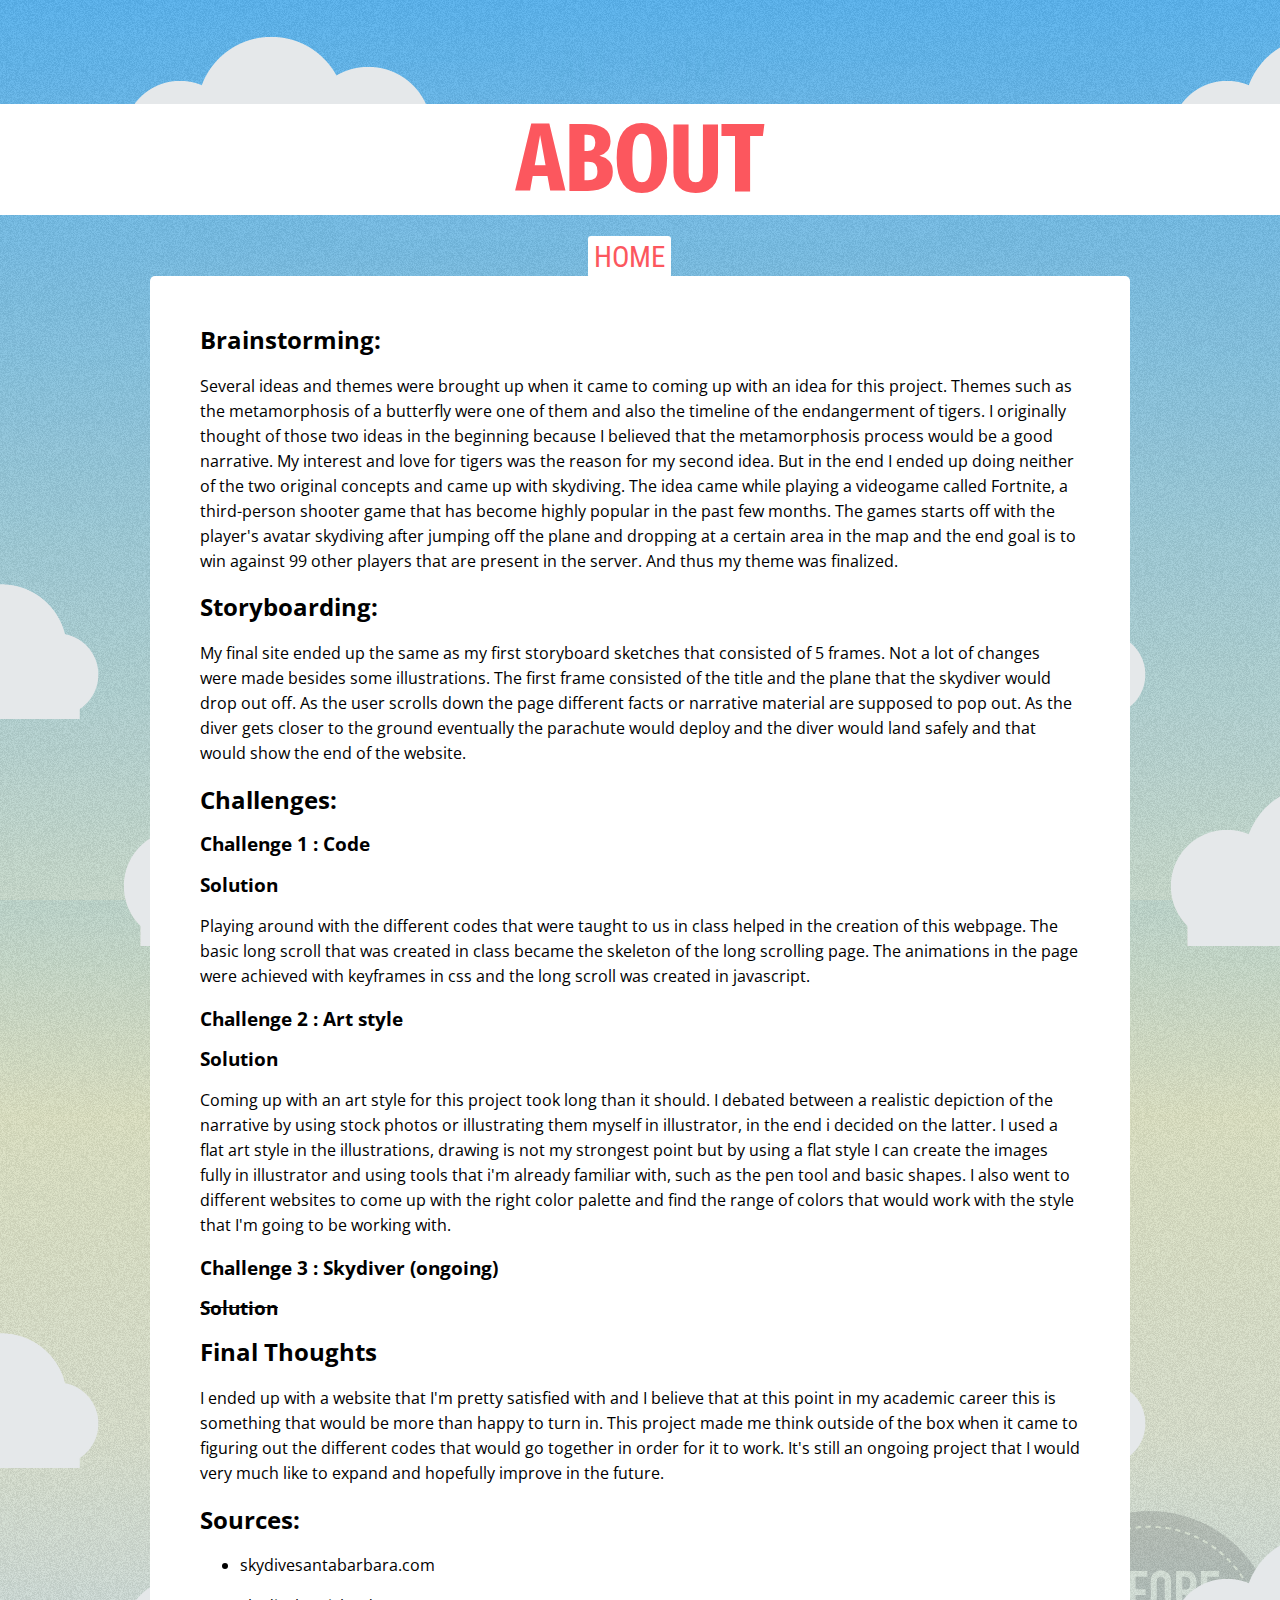
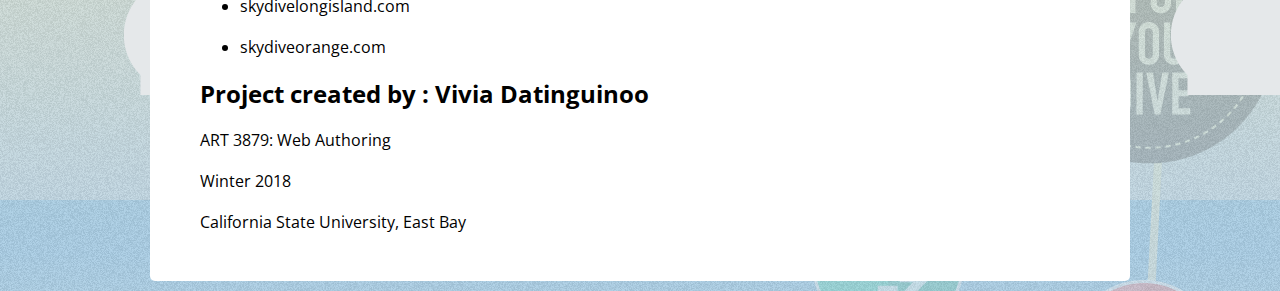
<file: about.html>
<html>
<head>
  <meta charset="UTF-8">
  <meta name="description" content="Long scrolling page about skydiving">
  <meta name="keywords" content="HTML,CSS,longscroll,skydive">
  <meta name="author" content="Vivia Datinguinoo">
  <meta name="viewport" content="width=device-width, initial-scale=1.0">
  <meta http-equiv="X-UA-Compatible" content="ie=edge">
  <title>Skydiving</title>
  <link rel="stylesheet" href="normalize.css">
  <link rel="stylesheet" href="css/main.css">
  <link rel="shortcut icon" href="img/favicon.ico" type="image/x-icon">
  <link rel="icon" href="img/favicon.ico" type="image/x-icon">
</head>
<body>
<div id="aboutstyles">
<div class="abouttitle">
  <h1>ABOUT</h1>
</div>
<div class="abouthome">
  <a href="index.html">HOME</a>
</div>
<div class="aboutbody">
  <h2>Brainstorming:</h2>
  <p>Several ideas and themes were brought up when it came to coming up with an idea for this project.
    Themes such as the metamorphosis of a butterfly were one of them and also the timeline of the endangerment of
    tigers. I originally thought of those two ideas in the beginning because I believed that the metamorphosis process
    would be a good narrative. My interest and love for tigers was the reason for my second idea. But in the end I
    ended up doing neither of the two original concepts and came up with skydiving. The idea came while playing a videogame
    called Fortnite, a third-person shooter game that has become highly popular in the past few months. The games starts off
    with the player's avatar skydiving after jumping off the plane and dropping at a certain area in the map and the end goal
    is to win against 99 other players that are present in the server. And thus my theme was finalized.
  </p>

  <h2>Storyboarding:</h2>
  <p>My final site ended up the same as my first storyboard sketches that consisted of 5 frames. Not a lot of changes
     were made besides some illustrations. The first frame consisted of the title and the plane that the skydiver would
     drop out off. As the user scrolls down the page different facts or narrative material are supposed to pop out. As the
     diver gets closer to the ground eventually the parachute would deploy and the diver would land safely and that would
     show the end of the website.
   </p>
   <h2>Challenges:</h2>
   <h3>Challenge 1 : Code</h3>
    <h3>Solution</h3>
    <p>Playing around with the different codes that were taught to us in class helped in the creation of this webpage.
      The basic long scroll that was created in class became the skeleton of the long scrolling page. The animations in the
      page were achieved with keyframes in css and the long scroll was created in javascript. </p>
    <h3>Challenge 2 : Art style</h3>
    <h3>Solution</h3>
    <p>Coming up with an art style for this project took long than it should. I debated between a realistic depiction
      of the narrative by using stock photos or illustrating them myself in illustrator, in the end i decided on the latter.
      I used a flat art style in the illustrations, drawing is not my strongest point but by using a flat style I can create
      the images fully in illustrator and using tools that i'm already familiar with, such as the pen tool and basic shapes. I
      also went to different websites to come up with the right color palette and find the range of colors that would work with the
      style that I'm going to be working with. </p>
    <h3>Challenge 3 : Skydiver (ongoing)</h3>
    <h3><s>Solution</s></h3>
    <h2>Final Thoughts</h2>
    <p>I ended up with a website that I'm pretty satisfied with and I believe that at this point in my academic career this is something
      that  would be more than happy to turn in. This project made me think outside of the box when it came to figuring out the different
      codes that would go together in order for it to work. It's still an ongoing project that I would very much like to
      expand and hopefully improve in the future. </p>
    <h2>Sources:</h2>
    <ul>
      <li>
        <p>skydivesantabarbara.com</p>
      </li>
      <li>
        <p>skydivelongisland.com</p>
      </li>
      <li>
        <p>skydiveorange.com</p>
      </li>
    </ul>
    <h2>Project created by : Vivia Datinguinoo</h2>
    <p>ART 3879: Web Authoring</p>
    <p>Winter 2018</p>
    <p>California State University, East Bay</p>

  </div>
</div>


</body>
</html>
</file>
<file: css/main.css>
@import url('https://fonts.googleapis.com/css?family=Roboto+Condensed');
@import url('https://fonts.googleapis.com/css?family=Fira+Sans+Extra+Condensed:500|Open+Sans');
body {
  background: url(../img/title.png) no-repeat center 15px,
              url(../img/before.png) no-repeat right 1500px,
              url(../img/after.png) no-repeat left 2700px,
              url(../img/landing.png) repeat-x left 9905px,
              url(../img/trees.png) repeat-x left 9810px,
              url(../img/mountain.png) no-repeat 200px 9620px,
              url(../img/cloudsbg.png) repeat,
              url(../img/ufo.png) no-repeat 100px 6750px,
              url(../img/grain.png) repeat,
              linear-gradient(to bottom, rgba(94,191,255,1) 0%, rgba(250,247,205,0.86) 59%, rgba(205,232,250,0.77) 98%, rgba(205,232,250,0.77) 100%);
  /* background: #438bff; */
}
#counter {
  /* border: 1px solid red; */
  position: absolute;
  top:300px;
  left:524px;
  margin: 0;
  padding: 10px;
  width: 280px;
  height: 307px;
  line-height: 100px;
  text-align: center;
  /* background-image: url(../img/diver1.png) no-repeat center; */

}
#chute {
  /* border: 1px solid red; */
  position: absolute;
  top:100px;
  left:450px;
  margin: 0;
  padding: 10px;
  width: 280px;
  height: 307px;
  line-height: 100px;
  text-align: center;
  /* background-image: url(../img/diver1.png) no-repeat center; */

}

#stand{
  /* border: 1px solid red; */
  position: absolute;
  top:100px;
  left:525px;
  margin: 0;
  padding: 10px;
  width: 130px;
  height: 207px;
  line-height: 100px;
  text-align: center;
  /* background-image: url(../img/diver1.png) no-repeat center; */

}

#canvas {
  /* border: 1px solid blue; */
  /* background-color: #438bff; */
  position: relative;
  margin: 0 auto;
  width: 1200px;
  height: 10000px;
  padding:0;
  /* background: url(../img/landing.png) repeat-x left 9900px,url(../img/mountain.png) no-repeat 200px 9600px; */
}

/* .trees {
  position: absolute;
  z-index:1;
  top: 9720px;
  width: 100%;
  height: 107px;
  background: url(../img/trees.png) repeat-x left;
} */

.plane{
  position: absolute;
  top: 400px;
  left:400px;
  animation: flycenter 7s, flying 2s infinite;
}

@keyframes flycenter {
  from {
    left: 10px;
  }
  to {
    left: 400px;
  }
}

@keyframes flying {
  0%{
     transform: translateY(10px);
   }
   50% {
     transform: translateY(20px);
   }
   100% {
     transform: translateY(10px);
   }
}

@keyframes flying2 {
  0%{
     transform: translateY(20px);
   }
   50% {
     transform: translateY(10px);
   }
   100% {
     transform: translateY(20px);
   }
}

/* animation for parachute going down */
@keyframes paradown {
  0% {
    transform:rotate(-2deg);
  }
  50% {
    transform:rotate(5deg);
  }
  100% {
    transform: rotate(-2deg);
  }
}

.birds {
  position: absolute;
  top: 4000px;
  left: 370px;
  width: 450px;
  height: 205px;
  margin: 0 auto;
  background: url('../img/birds.png') left center;
  animation:  flying 2s infinite, birdsfloat .3s steps(3) infinite;
  /* z-index: 1;
  margin-top: -250px; */
}

@keyframes birdsfloat {
 100% { background-position: -1350px; }
}


.balloon1 {
  position: relative;
  display: inline-block;
  width: 150px;
  height: 399px;
  top: 3000px;
  left: 200px;
  animation: flying 2s infinite;
}
.balloon1, .balloon2, .balloon3, .hotballoon {
  position: relative;
  display: inline-block;
  animation: flying 2s infinite;
}

.balloon2, .hotballoon {
  position: relative;
  display: inline-block;
  animation: flying2 3s infinite;
}


.balloon1 {
  background: url(../img/balloon1.png);
  width: 249px;
  height: 663px;
  top: 5000px;
  left: 15px;
}

.balloon2 {
  background: url(../img/balloon2.png);
  width: 249px;
  height: 663px;
  top: 6000px;
  left: 700px;
}

.balloon3 {
  background: url(../img/balloon3.png);
  width: 249px;
  height: 663px;
  top: 7100px;
  left: -500px;
}

.hotballoon {
  background: url(../img/hotair.png);
  width: 275px;
  height: 719px;
  top: 8000px;
  left: 120px;
}

#diver3{
  background: url(../img/diver3.png);
  width: 150px;
  height: 225px;
  top: 8700px;
  position: relative;
  margin: auto;
  /* animation: lastdiver 4s ease-in-out forwards; */
}

@keyframes lastdiver {
  from{
     transform: translateY(0px);
   }
  to{
     transform: translateY(500px);
}
}

.diverfirst {
  background: url(../img/diver1.png);
  position: absolute;
  width: 150px;
  height: 71px;
  animation: paradown 2s infinite;
}
.diverchute {
  background: url(../img/diver2.png);
  width: 300px;
  height: 328px;
  animation: paradown 2s infinite;
}

.banner{
  background: url(../img/bannerend.png);
  width: 800px;
  height: 310px;
  top: 8500px;
  position: relative;
  margin: 0 auto;
  z-index:1;
}

.about{
  font-family: 'Roboto Condensed', sans-serif;
  text-align: center;
  padding: 2px;
  display: inline-block;
  position: relative;
  margin: 0 10px 0 10px;
  top: -990px;
  left: 530px;
}

a:link, a:visited {
  color: #FC575E;
  background-color: #FFF;
  border-radius: 3px;
  text-decoration: none;
  padding: 4px 6px;
  margin: 8px;
  font-size: 1.8em;
}
a:hover {
  color: #000;
  background-color: #FC575E;
  text-decoration: none;
}
#aboutstyles   {
  background: url(../img/cloudsbg.png) repeat,
              url(../img/grain.png) repeat,
              linear-gradient(to bottom, rgba(94,191,255,1) 0%, rgba(250,247,205,0.86) 59%, rgba(205,232,250,0.77) 98%, rgba(205,232,250,0.77) 100%);
  position: absolute;
}
#aboutstyles .abouttitle {
  font-family: 'Fira Sans Extra Condensed', sans-serif;
  position: relative;
  top: 40px;
  font-size: 3em;
  text-align: center;
  background: #FFF;
  display: block;
  color: #FC575E;

}
#aboutstyles h2, h3 {
  font-weight: bold;
  font-family: 'Open Sans', sans-serif;
}
#aboutstyles p{
  line-height: 25px;
}
#aboutstyles .aboutbody {
  font-family: 'Open Sans', sans-serif;
  padding: 30px 50px 30px 50px;
  background: #FFF;
  border-radius: 5px;
  margin: 0 150px 10px 150px;
}

#aboutstyles .abouthome{
  font-family: 'Roboto Condensed', sans-serif;
  text-align: center;
  padding: 2px;
  display: inline-block;
  margin: 0 auto;
  width: 8em;
  position: relative;
  left:44%;

}

#aboutstyles a:link, #aboutstyles a:visited {
  color: #FC575E;
  background-color: #FFF;
  border-radius: 3px;
  text-decoration: none;
  padding: 4px 6px;
  margin: 8px;
  font-size: 1.8em;
}
#aboutstyles a:hover {
  color: #000;
  background-color: #FC575E;
  text-decoration: none;
}

.buttonstyle {
  position: absolute;
  padding: 5px;
  font-size: 2em;
  left: 535px;
  font-weight: bold;
  font-family: 'Roboto Condensed', sans-serif;
  top: 9550px;
  background: #FFF;
  color: #FC575E;
  border-color: #FFF;

}
</file>
